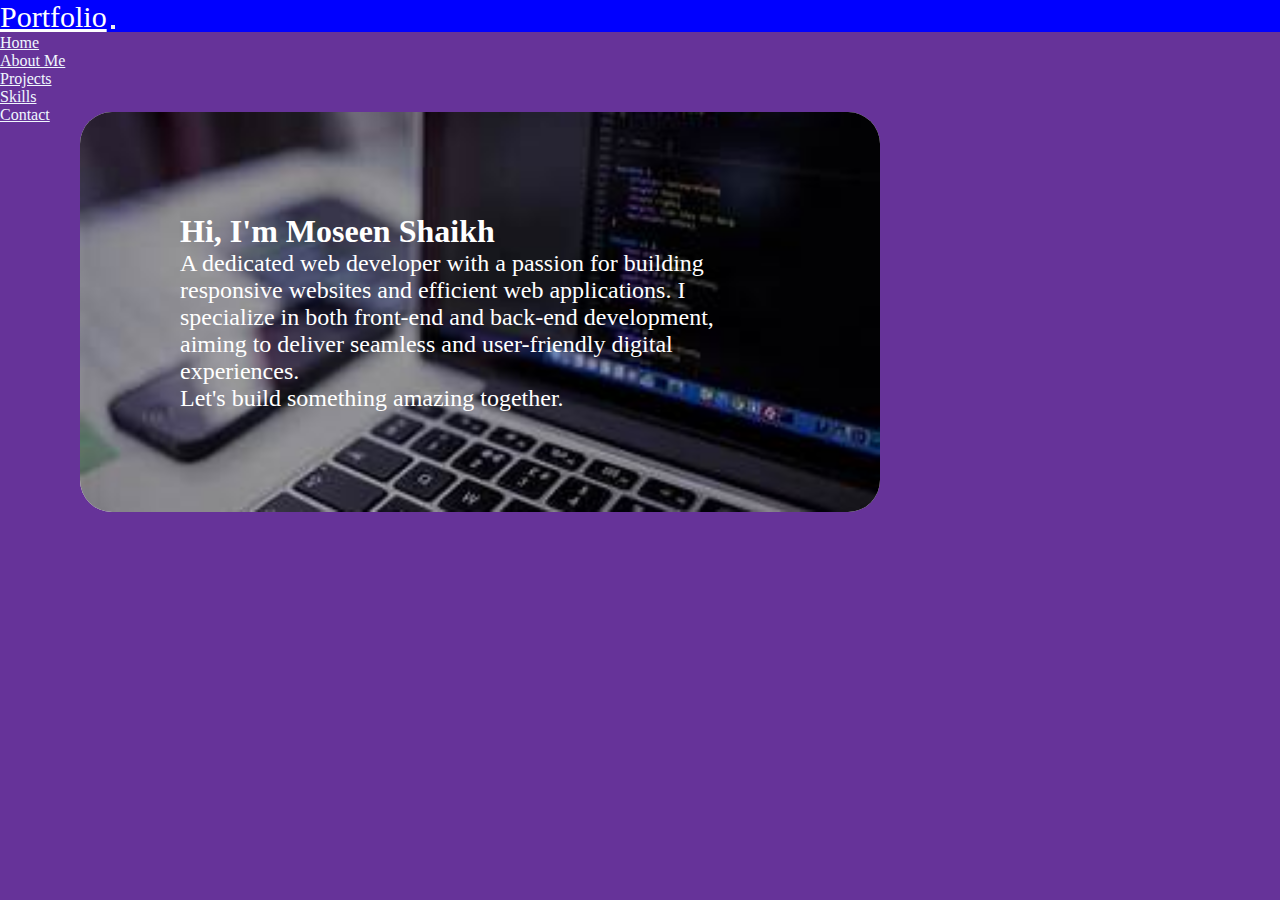
<file: index.html>
<!doctype html>
<html lang="en">

<head>
  <meta charset="utf-8">
  <meta name="viewport" content="width=device-width, initial-scale=1">
  <title>Portfolio Web Site</title>
  <link href="https://cdn.jsdelivr.net/npm/bootstrap@5.3.6/dist/css/bootstrap.min.css" rel="stylesheet"
    integrity="sha384-4Q6Gf2aSP4eDXB8Miphtr37CMZZQ5oXLH2yaXMJ2w8e2ZtHTl7GptT4jmndRuHDT" crossorigin="anonymous">
  <link href="style.css" rel="stylesheet" />
  <link href="Home.css" rel="stylesheet" />
</head>

<body>
  <nav class="navbar bg-primary">
    <nav class="navbar navbar-expand-lg bg-primary ">
      <div class="container-fluid ">
        <a class="navbar-brand" href="index.html">Portfolio</a>
        <button class="navbar-toggler" type="button" data-bs-toggle="collapse" data-bs-target="#navbarNav"
          aria-controls="navbarNav" aria-expanded="false" aria-label="Toggle navigation">
          <span class="navbar-toggler-icon"></span>
        </button>
        <div class="collapse navbar-collapse" id="navbarNav">
          <ul class="navbar-nav">
            <li class="nav-item">
              <a class="nav-link active" aria-current="page" href="Home.html">Home</a>
            </li>
            <li class="nav-item">
              <a class="nav-link " href="AboutMe.html">About Me</a>
            </li>
            <li class="nav-item">
              <a class="nav-link" href="Projects.html">Projects</a>
            </li>
            <li class="nav-item">
              <a class="nav-link" href="Skills.html">Skills</a>
            </li>
            <li class="nav-item">
              <a class="nav-link" href="Contact.html">Contact</a>
            </li>
          </ul>
        </div>
      </div>
    </nav>
  </nav>
  <div class="container">
    <img id="homeimage" src="images/homeimage.jpg" />
    <div class="con">
      <h1>Hi, I'm Moseen Shaikh</h1>
      <p>
        A dedicated web developer with a passion for building responsive websites and efficient web applications. I
        specialize in both front-end and back-end development, aiming to deliver seamless and user-friendly digital
        experiences.
      </p>
      <p>Let's build something amazing together.</p>
    </div>
  </div>
  <script src="https://cdn.jsdelivr.net/npm/bootstrap@5.3.6/dist/js/bootstrap.bundle.min.js"
    integrity="sha384-j1CDi7MgGQ12Z7Qab0qlWQ/Qqz24Gc6BM0thvEMVjHnfYGF0rmFCozFSxQBxwHKO"
    crossorigin="anonymous"></script>
</body>

</html>
</file>
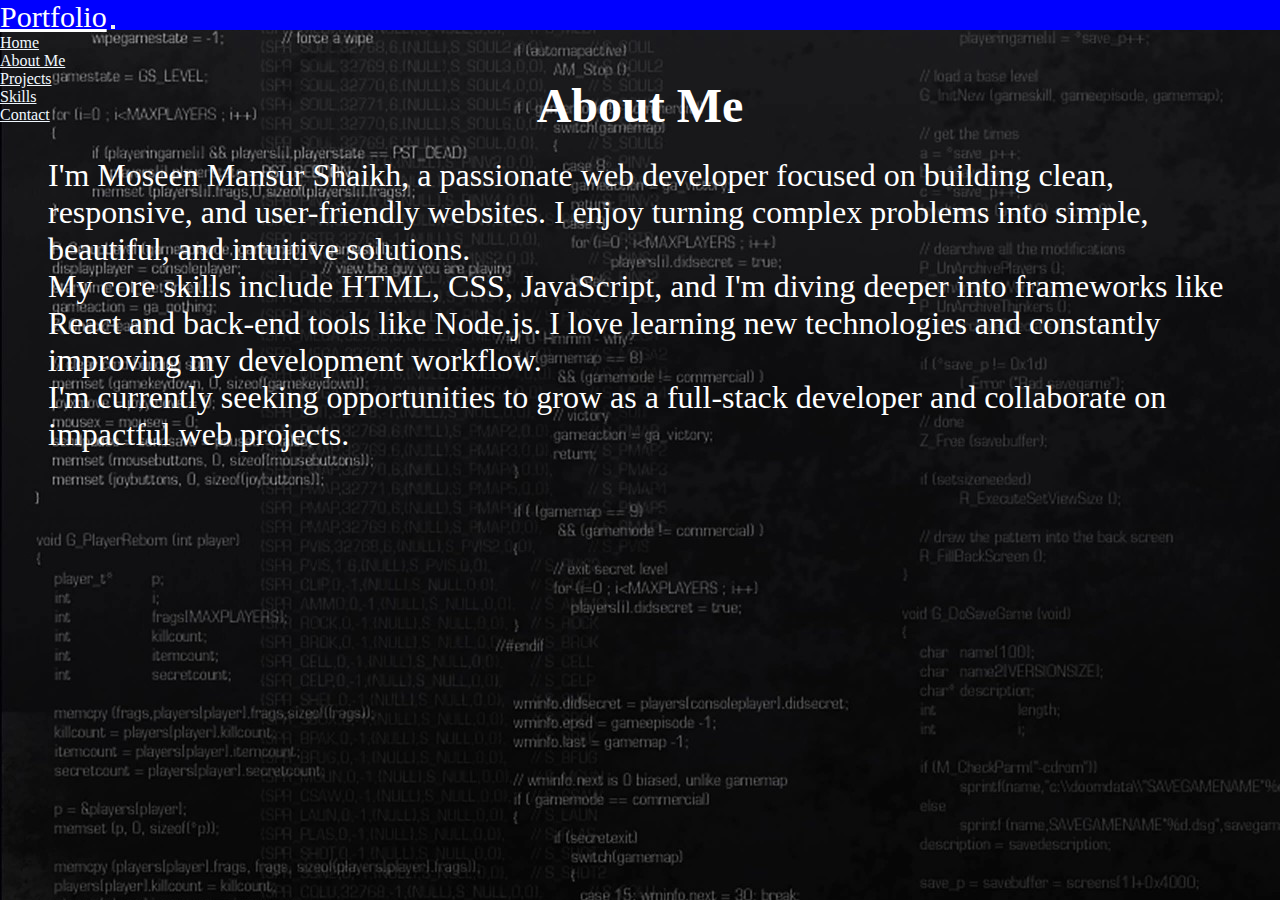
<file: AboutMe.html>
<!doctype html>
<html lang="en">

<head>
  <meta charset="utf-8">
  <meta name="viewport" content="width=device-width, initial-scale=1">
  <title>Portfolio Web Site</title>
  <link href="https://cdn.jsdelivr.net/npm/bootstrap@5.3.6/dist/css/bootstrap.min.css" rel="stylesheet"
    integrity="sha384-4Q6Gf2aSP4eDXB8Miphtr37CMZZQ5oXLH2yaXMJ2w8e2ZtHTl7GptT4jmndRuHDT" crossorigin="anonymous">
  <link href="style.css" rel="stylesheet" />
  <link href="AboutMe.css" rel="stylesheet" />
</head>

<body>
  <nav class="navbar bg-primary">
    <nav class="navbar navbar-expand-lg bg-primary ">
      <div class="container-fluid ">
        <a class="navbar-brand" href="index.html">Portfolio</a>
        <button class="navbar-toggler" type="button" data-bs-toggle="collapse" data-bs-target="#navbarNav"
          aria-controls="navbarNav" aria-expanded="false" aria-label="Toggle navigation">
          <span class="navbar-toggler-icon"></span>
        </button>
        <div class="collapse navbar-collapse" id="navbarNav">
          <ul class="navbar-nav">
            <li class="nav-item">
              <a class="nav-link " aria-current="page" href="Home.html">Home</a>
            </li>
            <li class="nav-item">
              <a class="nav-link active" href="AboutMe.html">About Me</a>
            </li>
            <li class="nav-item">
              <a class="nav-link" href="Projects.html">Projects</a>
            </li>
            <li class="nav-item">
              <a class="nav-link" href="Skills.html">Skills</a>
            </li>
            <li class="nav-item">
              <a class="nav-link" href="Contact.html">Contact</a>
            </li>
          </ul>
        </div>
      </div>
    </nav>
  </nav>
     <div class="con" >
    <h2>About Me</h2>
    <p>
      I'm Moseen Mansur Shaikh, a passionate web developer focused on building clean, responsive, and user-friendly
      websites. I enjoy turning complex problems into simple, beautiful, and intuitive solutions.
    </p>
    <p>
      My core skills include HTML, CSS, JavaScript, and I'm diving deeper into frameworks like React and back-end tools
      like Node.js. I love learning new technologies and constantly improving my development workflow.
    </p>
    <p>
      I'm currently seeking opportunities to grow as a full-stack developer and collaborate on impactful web projects.
    </p>
  </div>
  <script src="https://cdn.jsdelivr.net/npm/bootstrap@5.3.6/dist/js/bootstrap.bundle.min.js"
    integrity="sha384-j1CDi7MgGQ12Z7Qab0qlWQ/Qqz24Gc6BM0thvEMVjHnfYGF0rmFCozFSxQBxwHKO"
    crossorigin="anonymous"></script>
</body>

</html>
</file>
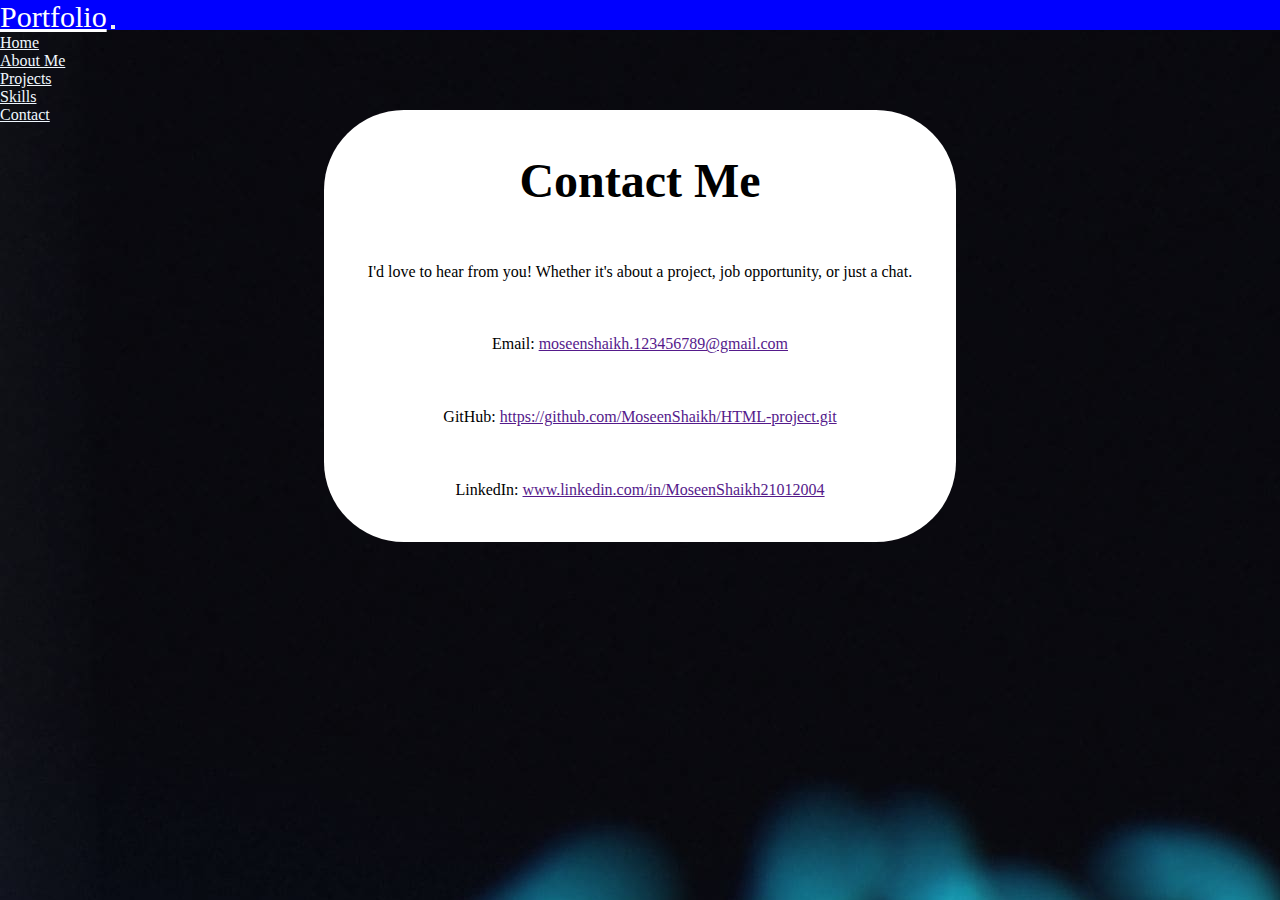
<file: Contact.html>
<!doctype html>
<html lang="en">

<head>
  <meta charset="utf-8">
  <meta name="viewport" content="width=device-width, initial-scale=1">
  <title>Portfolio Web Site</title>
  <link href="https://cdn.jsdelivr.net/npm/bootstrap@5.3.6/dist/css/bootstrap.min.css" rel="stylesheet"
    integrity="sha384-4Q6Gf2aSP4eDXB8Miphtr37CMZZQ5oXLH2yaXMJ2w8e2ZtHTl7GptT4jmndRuHDT" crossorigin="anonymous">
  <link href="style.css" rel="stylesheet" />
  <link href="Contact.css" rel="stylesheet" />
</head>

<body>
  <nav class="navbar bg-primary">
    <nav class="navbar navbar-expand-lg bg-primary ">
      <div class="container-fluid ">
        <a class="navbar-brand" href="index.html">Portfolio</a>
        <button class="navbar-toggler" type="button" data-bs-toggle="collapse" data-bs-target="#navbarNav"
          aria-controls="navbarNav" aria-expanded="false" aria-label="Toggle navigation">
          <span class="navbar-toggler-icon"></span>
        </button>
        <div class="collapse navbar-collapse" id="navbarNav">
          <ul class="navbar-nav">
            <li class="nav-item">
              <a class="nav-link " aria-current="page" href="Home.html">Home</a>
            </li>
            <li class="nav-item">
              <a class="nav-link " href="AboutMe.html">About Me</a>
            </li>
            <li class="nav-item">
              <a class="nav-link" href="Projects.html">Projects</a>
            </li>
            <li class="nav-item">
              <a class="nav-link" href="Skills.html">Skills</a>
            </li>
            <li class="nav-item">
              <a class="nav-link active" href="Contact.html">Contact</a>
            </li>
          </ul>
        </div>
      </div>
    </nav>
  </nav>
   <div class="maindiv">
  <div class="container">
  <h2>Contact Me</h2>
  <p id="st">I'd love to hear from you! Whether it's about a project, job opportunity, or just a chat.</p>
  <p>Email: <a href="" target="_blank">moseenshaikh.123456789@gmail.com</a></p><br>
  <p>GitHub: <a href="" target="_blank" >https://github.com/MoseenShaikh/HTML-project.git</a></p>
  <p>LinkedIn: <a href="" target="_blank">www.linkedin.com/in/MoseenShaikh21012004 </a></p>
</div>
</div>
  <script src="https://cdn.jsdelivr.net/npm/bootstrap@5.3.6/dist/js/bootstrap.bundle.min.js"
    integrity="sha384-j1CDi7MgGQ12Z7Qab0qlWQ/Qqz24Gc6BM0thvEMVjHnfYGF0rmFCozFSxQBxwHKO"
    crossorigin="anonymous"></script>
</body>

</html>
</file>
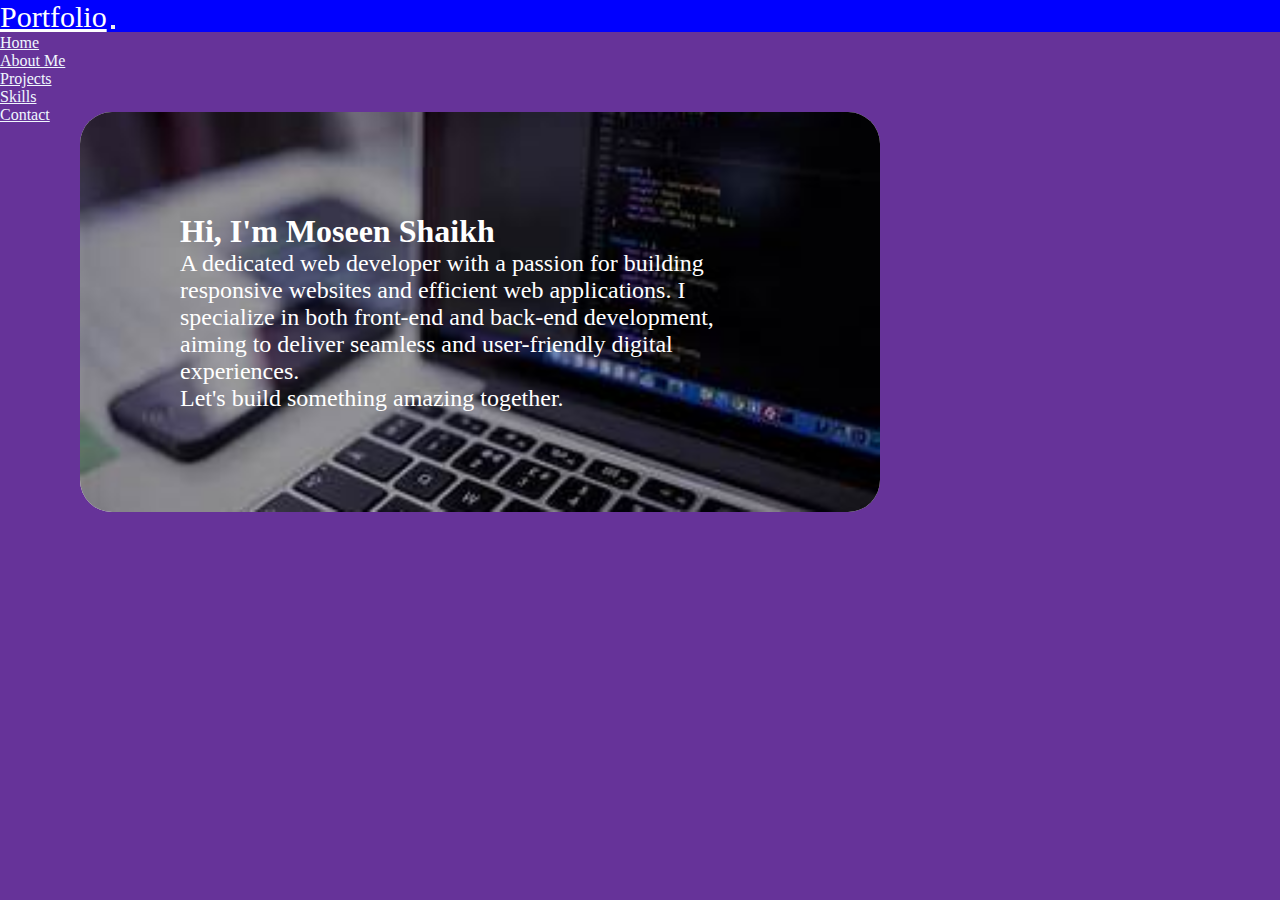
<file: Home.html>
<!DOCTYPE html>
<html lang="en">

<head>
  <meta charset="UTF-8">
  <meta name="viewport" content="width=device-width, initial-scale=1.0">
  <title>Home</title>
  <link href="https://cdn.jsdelivr.net/npm/bootstrap@5.3.6/dist/css/bootstrap.min.css" rel="stylesheet"
    integrity="sha384-4Q6Gf2aSP4eDXB8Miphtr37CMZZQ5oXLH2yaXMJ2w8e2ZtHTl7GptT4jmndRuHDT" crossorigin="anonymous">
  <link href="style.css" rel="stylesheet" />
  <link href="Home.css" rel="stylesheet" />
</head>

<body>
  <nav class="navbar bg-primary">
    <nav class="navbar navbar-expand-lg bg-primary ">
      <div class="container-fluid ">
        <a class="navbar-brand" href="#">Portfolio</a>
        <button class="navbar-toggler" type="button" data-bs-toggle="collapse" data-bs-target="#navbarNav"
          aria-controls="navbarNav" aria-expanded="false" aria-label="Toggle navigation">
          <span class="navbar-toggler-icon"></span>
        </button>
        <div class="collapse navbar-collapse" id="navbarNav">
          <ul class="navbar-nav">
            <li class="nav-item">
              <a class="nav-link active" aria-current="page" href="Home.html">Home</a>
            </li>
            <li class="nav-item">
              <a class="nav-link " href="AboutMe.html">About Me</a>
            </li>
            <li class="nav-item">
              <a class="nav-link" href="Projects.html">Projects</a>
            </li>
            <li class="nav-item">
              <a class="nav-link" href="Skills.html">Skills</a>
            </li>
            <li class="nav-item">
              <a class="nav-link" href="Contact.html">Contact</a>
            </li>
          </ul>
        </div>
      </div>
    </nav>
  </nav>
  <div class="space">
  <div class="container">
    <img id="homeimage" src="images/homeimage.jpg" />
    <div class="con">
      <h1>Hi, I'm Moseen Shaikh</h1>
      <p>
        A dedicated web developer with a passion for building responsive websites and efficient web applications. I
        specialize in both front-end and back-end development, aiming to deliver seamless and user-friendly digital
        experiences.
      </p>
      <p>Let's build something amazing together.</p>
    </div>
  </div>
  </div>
</body>
<script src="https://cdn.jsdelivr.net/npm/bootstrap@5.3.6/dist/js/bootstrap.bundle.min.js"
  integrity="sha384-j1CDi7MgGQ12Z7Qab0qlWQ/Qqz24Gc6BM0thvEMVjHnfYGF0rmFCozFSxQBxwHKO" crossorigin="anonymous"></script>


</html>
</file>
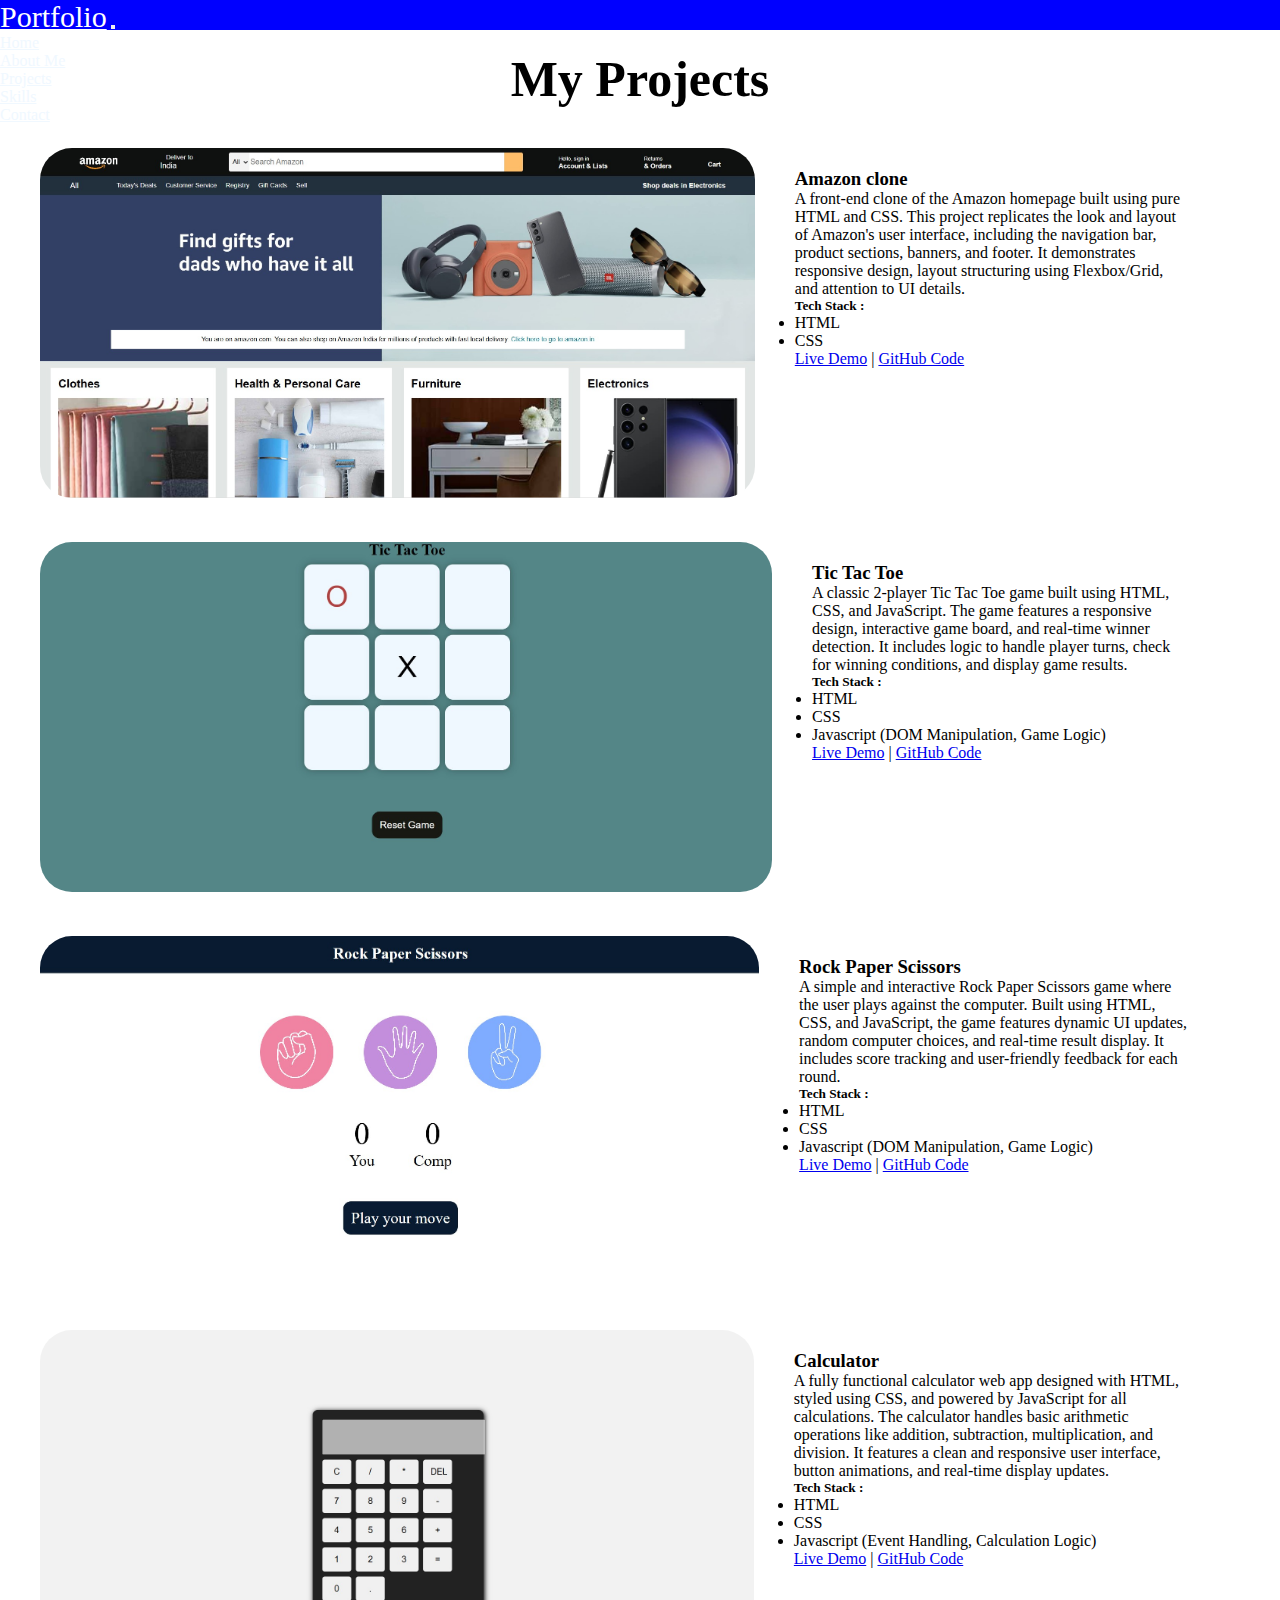
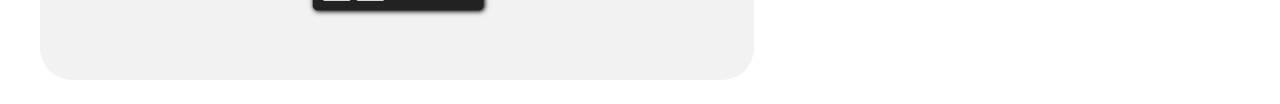
<file: Projects.html>
<!doctype html>
<html lang="en">

<head>
  <meta charset="utf-8">
  <meta name="viewport" content="width=device-width, initial-scale=1">
  <title>Portfolio Web Site</title>
  <link href="https://cdn.jsdelivr.net/npm/bootstrap@5.3.6/dist/css/bootstrap.min.css" rel="stylesheet"
    integrity="sha384-4Q6Gf2aSP4eDXB8Miphtr37CMZZQ5oXLH2yaXMJ2w8e2ZtHTl7GptT4jmndRuHDT" crossorigin="anonymous">
  <link href="style.css" rel="stylesheet" />
  <link href="Projects.css" rel="stylesheet" />
</head>

<body>
  <nav class="navbar bg-primary">
    <nav class="navbar navbar-expand-lg bg-primary ">
      <div class="container-fluid ">
        <a class="navbar-brand" href="index.html">Portfolio</a>
        <button class="navbar-toggler" type="button" data-bs-toggle="collapse" data-bs-target="#navbarNav"
          aria-controls="navbarNav" aria-expanded="false" aria-label="Toggle navigation">
          <span class="navbar-toggler-icon"></span>
        </button>
        <div class="collapse navbar-collapse" id="navbarNav">
          <ul class="navbar-nav">
            <li class="nav-item">
              <a class="nav-link " aria-current="page" href="Home.html">Home</a>
            </li>
            <li class="nav-item">
              <a class="nav-link " href="AboutMe.html">About Me</a>
            </li>
            <li class="nav-item">
              <a class="nav-link active" href="Projects.html">Projects</a>
            </li>
            <li class="nav-item">
              <a class="nav-link" href="Skills.html">Skills</a>
            </li>
            <li class="nav-item">
              <a class="nav-link" href="Contact.html">Contact</a>
            </li>
          </ul>
        </div>
      </div>
    </nav>
  </nav>
  <h2>My Projects</h2>
  <div class="proconatiner">
    <div class="subcon">
      <img class="amazonimg" src="images/Amazonclone.jpg" />
    </div>
    <div class="subcon para">
      <h3>Amazon clone</h3>
      <p id="des"> A front-end clone of the Amazon homepage built using pure HTML and CSS. This project replicates the
        look and layout of Amazon's user interface, including the navigation bar, product sections, banners, and footer.
        It demonstrates responsive design, layout structuring using Flexbox/Grid, and attention to UI details.</p>
      <p>
      <p>
      <h5>Tech Stack :</h5>
      <ul>
        <li>HTML</li>
        <li>CSS</li>
      </ul>
      </p>
      <a href="https://moseenshaikh.github.io/Amazon-Clone/" >Live Demo</a> |
      <a href="https://github.com/MoseenShaikh/Amazon-Clone.git" >GitHub Code</a>
      </p>

    </div>
  </div>

  <div class="proconatiner">
    <div class="subcon">
      <img class="amazonimg" src="images/Tictactoe.jpg" />
    </div>
    <div class="subcon para">
      <h3>Tic Tac Toe</h3>

      <p id="des"> A classic 2-player Tic Tac Toe game built using HTML, CSS, and JavaScript. The game features a
        responsive design, interactive game board, and real-time winner detection. It includes logic to handle player
        turns, check for winning conditions, and display game results.</p>
      <p>
      <p>
      <h5>Tech Stack :</h5>
      <ul>
        <li>HTML</li>
        <li>CSS</li>
        <li>Javascript (DOM Manipulation, Game Logic)</li>
      </ul>
      </p>
      <a href="https://moseenshaikh.github.io/Tic-Tac-Toe/" >Live Demo</a> |
      <a href="https://github.com/MoseenShaikh/Tic-Tac-Toe.git" >GitHub Code</a>
      </p>

    </div>
  </div>

  <div class="proconatiner">
    <div class="subcon">
      <img class="amazonimg" src="images/RockPaperscissor.jpg" />
    </div>
    <div class="subcon para">
      <h3>Rock Paper Scissors</h3>
      <p id="des"> A simple and interactive Rock Paper Scissors game where the user plays against the computer. Built
        using HTML, CSS, and JavaScript, the game features dynamic UI updates, random computer choices, and real-time
        result display. It includes score tracking and user-friendly feedback for each round.</p>
      <p>
      <p>
      <h5>Tech Stack :</h5>
      <ul>
        <li>HTML</li>
        <li>CSS</li>
        <li>Javascript (DOM Manipulation, Game Logic)</li>
      </ul>
      </p>
      <a href="https://moseenshaikh.github.io/Rock-Paper-Scissors/" >Live Demo</a> |
      <a href="https://github.com/MoseenShaikh/Rock-Paper-Scissors.git" >GitHub Code</a>
      </p>


    </div>
  </div>

  <div class="proconatiner">
    <div class="subcon">
      <img class="amazonimg" src="images/Calculator.jpg" />
    </div>
    <div class="subcon para">
      <h3>Calculator</h3>
      <p id="des">A fully functional calculator web app designed with HTML, styled using CSS, and powered by JavaScript
        for all calculations. The calculator handles basic arithmetic operations like addition, subtraction,
        multiplication, and division. It features a clean and responsive user interface, button animations, and
        real-time display updates.
      </p>
      <p>
      <p>
      <h5>Tech Stack :</h5>
      <ul>
        <li>HTML</li>
        <li>CSS</li>
        <li>Javascript (Event Handling, Calculation Logic)</li>
      </ul>
      </p>
      <a href="https://moseenshaikh.github.io/Calculator/" >Live Demo</a> |
      <a href="https://github.com/MoseenShaikh/Calculator.git" >GitHub Code</a>
      </p>


    </div>
  </div>
  <script src="https://cdn.jsdelivr.net/npm/bootstrap@5.3.6/dist/js/bootstrap.bundle.min.js"
    integrity="sha384-j1CDi7MgGQ12Z7Qab0qlWQ/Qqz24Gc6BM0thvEMVjHnfYGF0rmFCozFSxQBxwHKO"
    crossorigin="anonymous"></script>
</body>

</html>
</file>
<file: style.css>
.container-fluid {
    height: 30px;
}

* {
    margin: 0;
    padding: 0;
}

nav {
    background-color: blue;
    color: aliceblue;
}

.navbar-brand {
    color: #fff;
    font-size: 30px;
}

.nav-link {
    color: aliceblue;
}
</file>
<file: Home.css>
* {
    margin: 0;
    padding: 0;
}

.container-fluid {
    height: 2rem;
}

.container {
    margin: 5rem;
    background-color: #fff;
    height: 25rem;
    width: 50rem;
    border-radius: 2rem;
    position: relative;
    object-fit: cover;
    display: flex;
    justify-content: center;
    align-items: center;
}

body {
    background-color: rebeccapurple;
}

#homeimage {
    width: 100%;
    height: 100%;
    object-fit: cover;
    overflow: hidden;
    border-radius: 2rem;
}

.con {
    position: absolute;
    top: 50%;
    left: 50%;
    transform: translate(-50%, -50%);
    object-fit: cover;

}

h1,
p {
    color: #ffffff;
    width: 37.5rem;
}

p {
    font-size: 1.5rem;

}
</file>
<file: AboutMe.css>
*{
    margin: 0;
    padding: 0;
}

#aboutimg{
   width: 100%;
   height: 42rem;
   object-fit: cover;
   display: block;   
   overflow: hidden;
}

.img{
   width: 100%;
   height: 42rem;
   object-fit: cover;
   display: block;   
   overflow: hidden;
}

.con{
    display: flex;
    justify-content: space-evenly;
    justify-content: center;
    align-items: center;
    flex-direction: column;
    margin: 3rem;
}


p{
    color: rgb(255, 255, 255);
    font-size: 2rem;
}

h2{
color: rgb(255, 255, 255);
    margin-bottom: 1.5rem;
    font-size: 3rem;
}

body {
    background-image: url('images/skill1.jpg');
}
</file>
<file: Contact.css>
*{
    margin: 0;
    padding: 0;
}

body {
  background-image: url('images/Skill.jpg');
  background-size:auto;
  background-repeat: no-repeat;
}

h2{
    font-size: 3rem;
}

.maindiv {
  height: 37rem;
  display: flex;
  align-items: center;
  justify-content: center;
}

.container{
    margin: 5rem;
    padding: 1rem;
    height: 25rem;
    width: 37.5rem;
    background-color: #fff;
    display: flex;
    justify-content: center;
    align-items: center;
    flex-wrap: wrap;
    border-radius: 5rem;
}

.container h2,p {
  justify-content: space-evenly;
}
</file>
<file: Projects.css>
* {
    margin: 0;
    padding: 0;
}

h2 {
    display: flex;
    justify-content: center;
    margin: 20px;
    font-size: 50px;
}

.proconatiner {
    display: flex;
    justify-content: space-evenly;
    padding-right: 20px;
    padding-left: 20px;
}

.subcon {
    margin: 20px;
    justify-content: space-evenly;
}

.amazonimg {
    height: 350px;
    border-radius: 2rem;
    justify-content: space-evenly;
}

#des {
    padding-right: 50px;
}

.para {
    margin-top: 40px;
}
</file>
